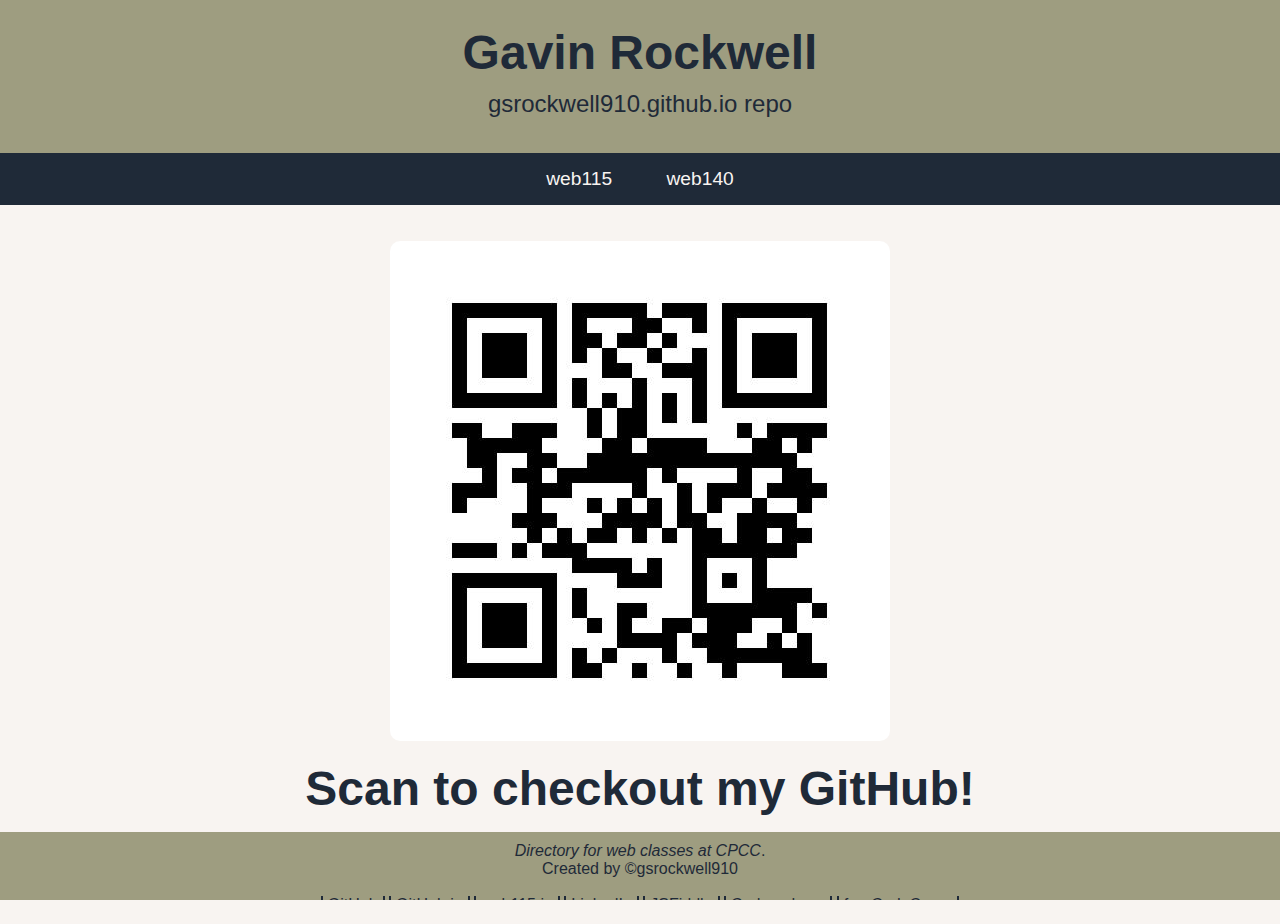
<file: index.html>
<!DOCTYPE html>
<html lang = "en">
<head>
    <meta charset="UTF-8">
    <meta name="viewport" content="width=device-width, initial-scale=1.0">
    <meta http-equiv="Content-Type" content="text/html; charset=UTF-8">
    <title>Gavin Rockwell | gsrockwell910 repo</title>
    <link rel="stylesheet" type="text/css" href="styles.css">
    <link rel="shortcut icon" type="x-icon" href="images/rhino_icon.png?">
    <script src="https://lint.page/kit/67ff88.js" crossorigin="anonymous"></script>
</head>

<body>

    <div data-include="components/header.html" data-replace="%pageTitle%: gsrockwell910.github.io repo">
    </div>

    <main>
      <!-- Implement Later -->
        <figure>
            <img src="images/gsr910.jpg" alt="A QR Code linking to my github." title="A QR Code linking to GitHub.">
            <h1>
                <figcaption>Scan to checkout my GitHub!</figcaption>
            </h1>
        </figure>
    </main>

    <div data-include="components/footer.html">
    </div>

    <script src="scripts/HTMLInclude.js"></script>
</body>
</html>
</file>
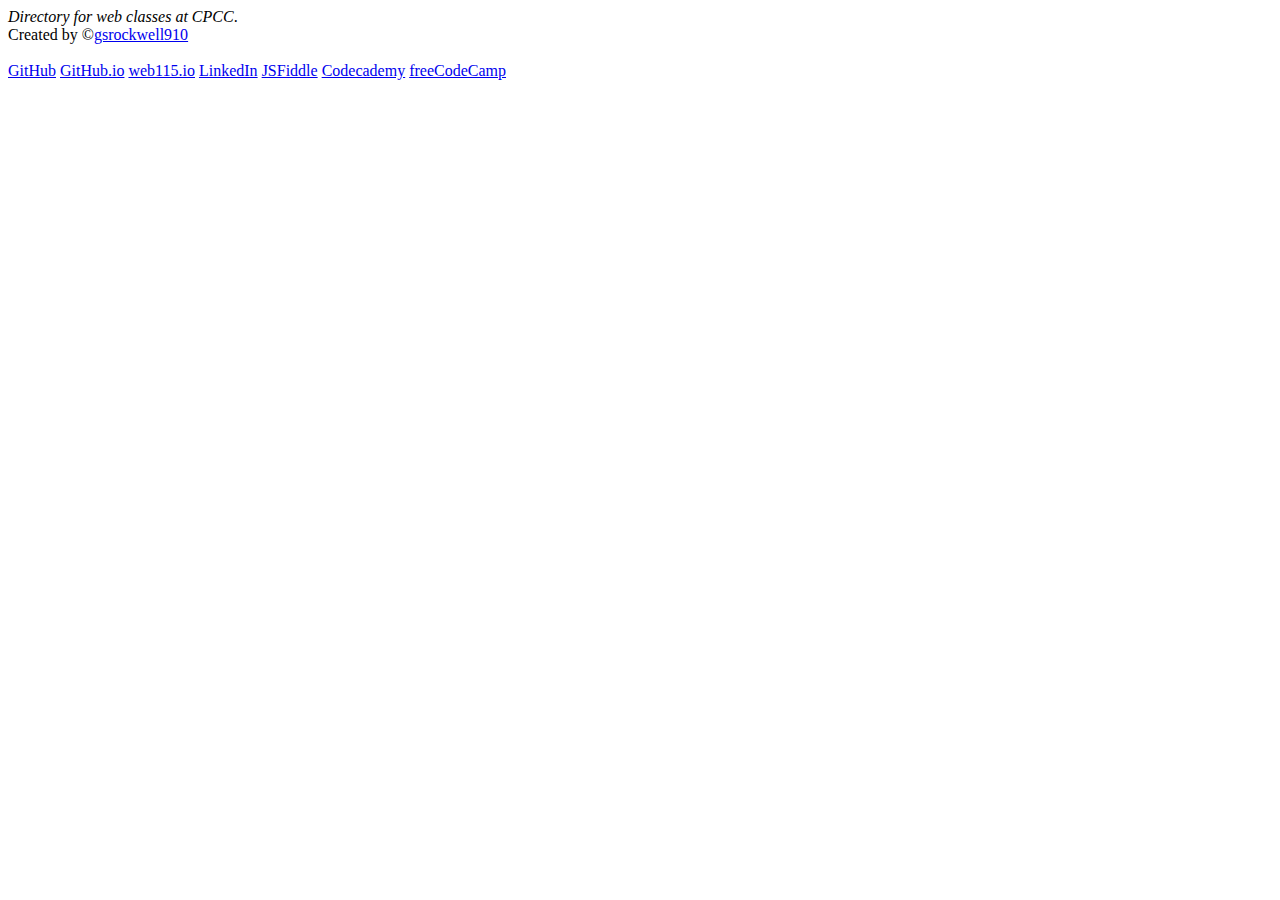
<file: components/footer.html>
<!DOCTYPE html>

<footer> 
  <em>Directory for web classes at CPCC</em>.
   <br>Created by &copy;<a href="https://github.com/gsrockwell910" target="_blank">gsrockwell910</a>
   <br><br><a href="https://github.com/gsrockwell910">GitHub</a>
   <a href="https://gsrockwell910.github.io/">GitHub.io</a>
   <a href="https://gsrockwell910.github.io/web115/">web115.io</a>
   <a href="http://www.linkedin.com/in/gsrockwell910/">LinkedIn</a>
   <a href="https://jsfiddle.net/gsrockwell910/de3wLr49/">JSFiddle</a>
   <a href="https://www.codecademy.com/profiles/GSRockwell910">Codecademy</a>
   <a href="https://www.freecodecamp.org/GSRockwell910">freeCodeCamp</a>
</footer>
</file>
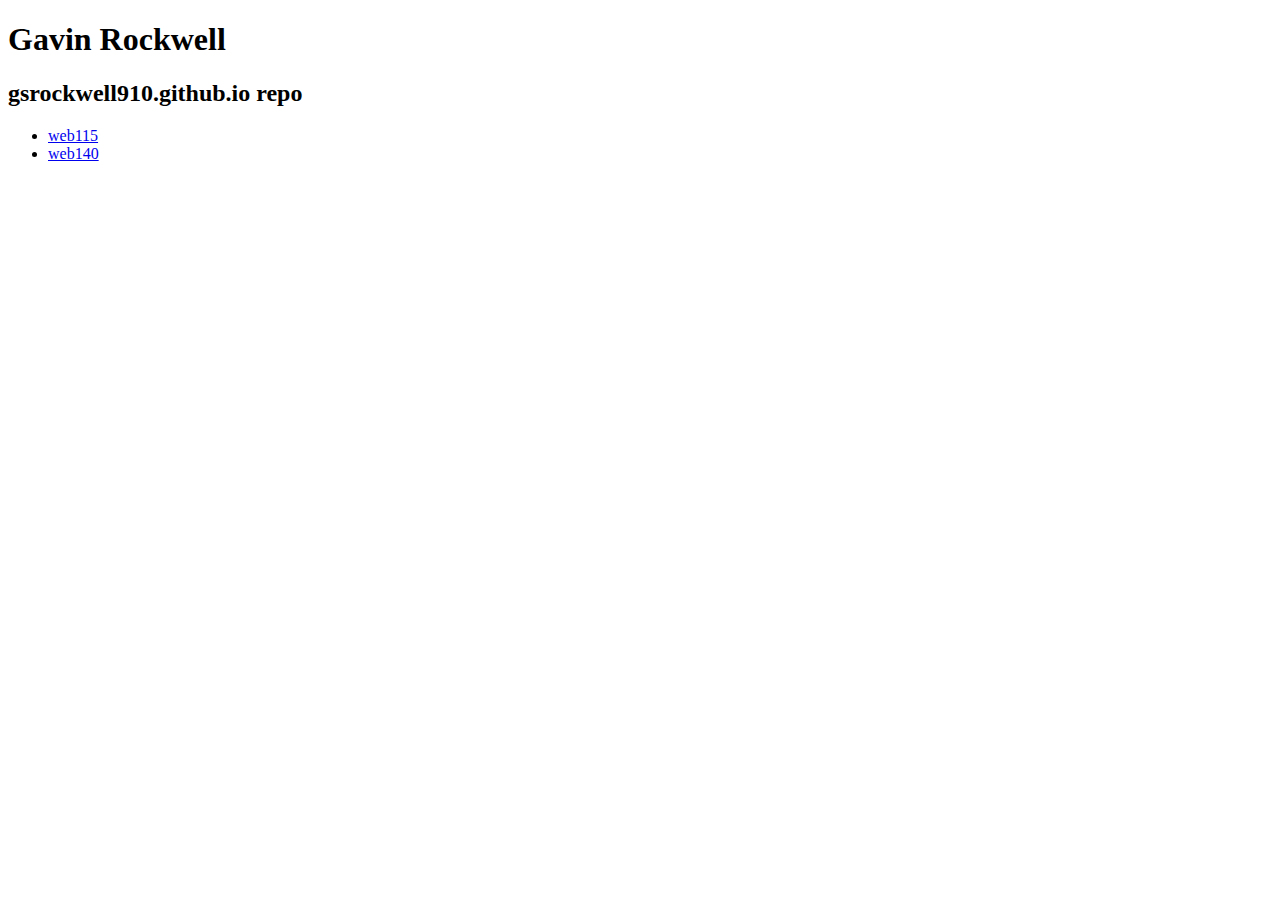
<file: components/header.html>
<!DOCTYPE html>

<header>
  <h1>Gavin Rockwell</h1>
  <h2>gsrockwell910.github.io repo</h2>
</header>
<nav>
  <ul>
    <li><a href="https://gsrockwell910.github.io/web115/">web115</a></li>
    <li><a href="https://gsrockwell910.github.io/web140/contract.html">web140</a></li>
  </ul>
</nav>
</file>
<file: styles.css>
/* styles/default.css */

/* Color Scheme */
:root {
  --primary-color1: #9E9D80;
  --primary-color2: #BF7F5A;
  --primary-color3: #F8F4F1;
  --primary-color4: #1F2A38;

  --secondary-color1: #582630;
  --secondary-color2: #FFD400;
}

/* Basic reset */
html, body {
  margin: 0;
  padding: 0;
  height: 100%;
  overflow-x: hidden;
  overflow-y: scroll;
  scroll-behavior: smooth;
  scrollbar-width: none;
}

/* General body styling */
body {
  font-family: 'Helvetica Neue', Helvetica, Arial, sans-serif;
  margin: 0;
  padding: 0;
  background-color: var(--primary-color3); /* Lighter background for better contrast */
  color: var(--primary-color4); /* Darker text color for higher contrast */
  display: flex;
  flex-direction: column;
  min-height: 100vh;
}

[data-include] {
  min-height: 100px;
}

/* Header styling */
header {
  background-color: var(--primary-color1); /* Slightly darker background for better contrast */
  color: var(--primary-color4);/* Darker text color */
  text-align: center;
  padding: 25px 0;
  box-shadow: 0 4px 6px rgba(0, 0, 0, 0.2); /* Slightly stronger shadow for better visibility */
  min-width: 100%;
  display: flex;
  flex-direction: column;
}

h1 {
  margin: 0;
  font-size: 3em;
  font-weight: 600;
}

h2 {
  margin: 10px 0;
  font-size: 1.5em;
  font-weight: 300;
}

/* Link styles */

/* Default state of links */
a {
  color: var(--primary-color4); /* Darker link color for better visibility */
  transition: color 0.3s, text-decoration 0.3s; /* Smooth transition */
  text-decoration: none;
}

/* Hover state of links */
a:hover {
  text-decoration: underline; /* Underline on hover */
}

/* Visited state of links */
a:visited {
  color: var(--primary-color3); /* Darker shade for visited links */
}

/* Active state of links (when clicked) */
a:active {
  color: var(--primary-color4); /* Darker color when clicked */
  text-decoration: underline; 
}

/* Navigation styling */
nav {
  background-color: var(--primary-color4); /* Darker background color */
  min-width: 100%;
  display: flex;
  justify-content: space-evenly;
}

nav ul {
  list-style-type: none;
  margin: 0;
  padding: 0;
  text-align: center;
}

nav ul li {
  display: inline;
}

nav ul li a {
  display: inline-block;
  padding: 15px 25px;
  color: var(--primary-color3); /* Lighter text color for better contrast */
  text-decoration: none;
  font-size: 1.2em;
  background-color: var(--primary-color4); /* More vibrant background color for nav items */
  transition: background-color 0.3s, color 0.3s;
}

nav ul li a:hover {
  background-color: var(--primary-color2); /* More contrasting hover background color */
  color: var(--primary-color3); /* Lighter text color on hover */
  text-decoration: underline;
}

/* Navigation link active state */
nav ul li a:active {
  color: var(--primary-color1); /* Darker color when clicked */
}

main {
  display: flex;
  justify-content: center; /* Center horizontally */
  align-items: center; /* Center vertically */
  flex-direction: column;
  flex: 1;
  height: 100vh; /* Full viewport height */
  margin: 0; /* Remove default margin */
}

p {
  font-size: 1.1em; 
  line-height: 1.2em; 
  color: var(--primary-color3); /* Lighter text color */
  border-radius: 10px;
  padding: 20px;
  max-width: 55vw; 
  background-color: var(--primary-color4);; /* Darker background color for better contrast */
}

/* Footer styling */
footer {
  background: var(--primary-color1);
  text-align: center;
  padding: 10px;
  margin-top: auto; /* Pushes the footer to the bottom */
  max-width: 100%;
}

/* Footer link styles */
footer a:first-of-type {
  color: var(--primary-color4); /* Lighter text color */
}

footer a:first-of-type:visited {
  color: var(--secondary-color1); 
}

footer a:not(:first-of-type) {
  color: var(--primary-color4); /* Lighter text color */
  border-left: 2px solid var(--primary-color4);
  border-right: 2px solid var(--primary-color4); 
  padding: 0px 5px;
  display: inline-block;
  max-width: 100%;
}

footer a:visited {
  color: var(--secondary-color1);
}

/* Image styling */
img {
  border-radius: 10px;
  margin: 20px;
}

figure {
  display: flex;
  flex-direction: column;
  justify-content: center;
  max-height: 85%;
}

figure > img {
  max-width: 100%;
  height: auto;
  display: flex;
  margin-left: auto;
  margin-right: auto;
}

@media (max-width: 768px) {
  figure > img {
      width: 80%; /* Adjust size for smaller screens */
  }
}

@media (max-width: 480px) {
  figure > img {
      width: 100%; /* Ensure image takes up full width on very small screens */
  }
}

figcaption {
  display: flex;
  color: var(--primary-color4);
}
</file>
